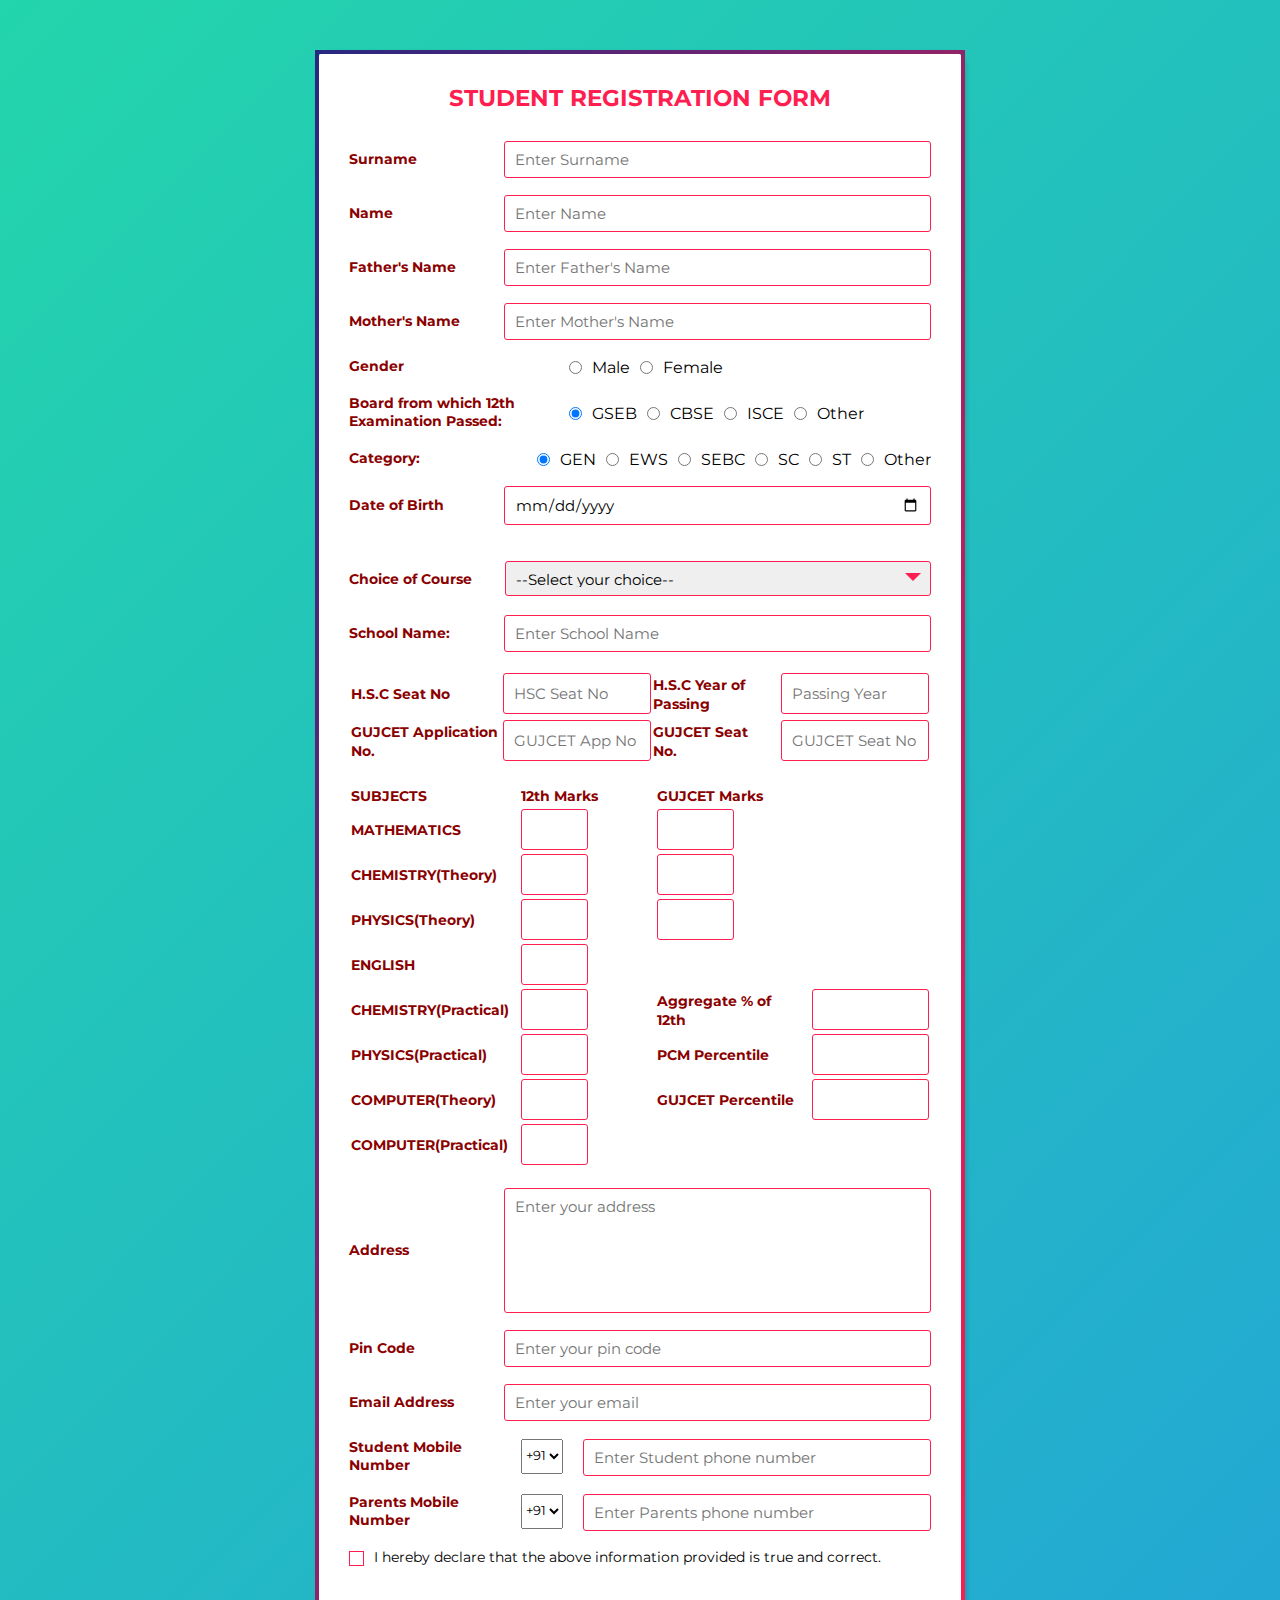
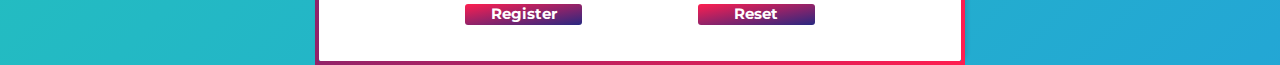
<file: index.html>
<!DOCTYPE html>
<html lang="en">
  <head>
    <meta charset="UTF-8" />
    <meta http-equiv="X-UA-Compatible" content="IE=edge" />
    <meta name="viewport" content="width=device-width, initial-scale=1.0" />
    <title>Student Registration Form</title>
    <link rel="stylesheet" href="style.css" />
    <link
      rel="stylesheet"
      href="https://use.fontawesome.com/releases/v5.7.0/css/all.css"
      integrity="sha384-1ZN37f5QGtY3VHgisS14W3ExzMWZxybE1SJSEsQp9s+oqd12jhcu+A56Ebc1zFSJ"
      crossorigin="anonymous"
    />
    <script src="./script.js" type="text/javascript"></script>
  </head>

  <body>
    <!--div class="wrapperckp">
      C K Pithawala College of Engineering and Technology, SURAT
    </div-->
    <div class="wrapper">
      <div class="title" text-align="center">
        <h5>STUDENT REGISTRATION FORM </h5>
      </div>
      <form method="POST" action="registration.php" data-netlify="true">
        <div class="form">
          <div class="inputfield">
            <label>Surname</label>
            <input
              type="text"
              class="input"
              id="name"
              name="surname"
              placeholder="Enter Surname"
              maxlength="30"
              pattern="[A-Za-z]{1,32}"
              title="Enter only alphabets"
              required
            />
          </div>

          <div class="inputfield">
            <label>Name</label>
            <input
              type="text"
              class="input"
              id="name"
              name="name"
              placeholder="Enter Name"
              maxlength="30"
              pattern="[A-Za-z]{1,32}"
              title="Enter only alphabets"
              required
            />
          </div>

          <div class="inputfield">
            <label>Father's Name</label>
            <input
              type="text"
              class="input"
              id="name"
              name="fname"
              placeholder="Enter Father's Name"
              maxlength="30"
              pattern="[A-Za-z]{1,32}"
              title="Enter only alphabets"
              required
            />
          </div>

          <div class="inputfield">
            <label>Mother's Name</label>
            <input
              type="text"
              class="input"
              id="name"
              name="mname"
              placeholder="Enter Mother's Name"
              maxlength="30"
              pattern="[A-Za-z]{1,32}"
              title="Enter only alphabets"
              required
            />
          </div>

          <div class="inputfield" id="gender">
            <label for="">Gender</label>
            <input type="radio" name="gender" id="radio" value="Male" required/>Male
            <input type="radio" name="gender" id="radio" value="Female" required />Female
          </div>

          <div class="inputfield" id="board">
            <label for="">Board from which 12th Examination Passed:</label>
            <input type="radio" value="GSEB" id="radio" name="board" checked />
            GSEB
            <input type="radio" value="CBSE" id="radio" name="board" /> CBSE
            <input type="radio" value="ICSE" id="radio" name="board" /> ISCE
            <input type="radio" value="Other" id="radio" name="board" /> Other
          </div>

          <div class="inputfield" id="category">
            <label for="">Category:</label>
            <input
              type="radio"
              value="GEN"
              id="radio"
              name="category"
              checked
            />
            GEN
            <input type="radio" value="GEN-EWS" id="radio" name="category" />
            EWS
            <input type="radio" value="SEBC" id="radio" name="category" /> SEBC
            <input type="radio" value="SC" id="radio" name="category" /> SC
            <input type="radio" value="ST" id="radio" name="category" /> ST
            <input type="radio" value="Other" id="radio" name="category " />
            Other
          </div>

          <!--div class="inputfield">
          <label for="">Age</label>
          <input type="text" class="input" name="age" placeholder="Enter your age" maxlength="2" pattern="^[0-9]{2}$"
            required placeholder="Enter your age" title="Enter numbers only">
        </div-->

          <div class="inputfield">
            <label for="">Date of Birth</label>
            <input type="date" class="input" name="dob" required />
          </div>

          <!--div class="inputfield">
          <label>Password</label>
          <input type="password" class="input" id="password" name="" placeholder="Enter your password min 8 characters"
            autocomplete="off" onkeyup='check()' pattern="(?=.*\d)(?=.*[a-z])(?=.*[A-Z]).{8,}"
            title="Must contain at least one number and one uppercase and lowercase letter, and at least 8 or more characters"
            maxlength="100" minlength="8" required>
        </div>

        <div class="inputfield">
          <label>Confirm Password</label>
          <input type="password" onkeyup='check()' class="input" id="confirm-password" name=""
            placeholder="Confirm password" autocomplete="off" pattern="(?=.*\d)(?=.*[a-z])(?=.*[A-Z]).{8,}"
            title="Must contain at least one number and one uppercase and lowercase letter, and at least 8 or more characters"
            maxlength="100" minlength="8" required>
        </div-->

          <p id="message"></p>

          <div class="inputfield">
            <label>Choice of Course</label>
            <div class="custom_select">
              <select id="course" name="course" required>
                <option value="">--Select your choice--</option>
                <option value="Computer">Computer</option>
                <option value="IT">IT</option>
                <option value="Civil">Civil</option>
                <option value="Electrical">Electrical</option>
                <option value="Mechanical">Mechanical</option>
              </select>
            </div>
          </div>

          <div class="inputfield">
            <label>School Name:</label>
            <input
              type="text"
              class="input"
              id="name"
              name="schoolname"
              placeholder="Enter School Name"
              maxlength="100"
              pattern="[a-zA-Z][a-zA-Z0-9\s]*"
              title="Enter only alphabets and spaces"
              required
            />
          </div>
          <div class="inputfield">
            <table>
              <tr>
                  <tr>
                    <td><label>H.S.C Seat No</label></td>
                    <td>
                      <input
                        type="text"
                        class="inputhsc"
                        placeholder="HSC Seat No"
                        name="hseatno"
                        required
                      />
                    </td>
                    <td><label>H.S.C Year of Passing</label></td>
                    <td>
                      <input
                        type="text"
                        class="inputgujcet"
                        placeholder="Passing Year"
                        name="hpassing"
                        required
                      />
                    </td>
                </tr>
              </tr>  
              <tr>
                <tr>
                  <td><label>GUJCET Application No.</label></td>
                  <td>
                    <input
                      type="text"
                      class="inputgujcet"
                      placeholder="GUJCET App No"
                      name="gujappno"
                      required
                    />
                  </td>
                  <td><label>GUJCET Seat No.</label></td>
                  <td>
                    <input
                      type="text"
                      class="inputgujcet"
                      placeholder="GUJCET Seat No"
                      name="gujseatno"
                      required
                    />
                  </td>
              </tr>
            </tr>          
            </table>
          </div>

          <div class="inputfield">
            <table>
              <tr>
                <td text-align="center">
                  <b><label>SUBJECTS</label></b>
                </td>
                <td text-align="center">
                  <b><label>12th Marks</label></b>
                </td>
                <td text-align="center">
                  <b><label>GUJCET Marks</label></b>
                </td>
              </tr>

              <tr>
                <td><label>MATHEMATICS</label></td>
                <td>
                  <input
                    type="text"
                    class="input1"
                    name="Maths"
                    maxlength="3"
                  />
                </td>
                <td>
                  <input
                    type="text"
                    class="input1"
                    name="Guj_Maths"
                    maxlength="3"
                  />
                </td>
              </tr>

              <tr>
                <td><label>CHEMISTRY(Theory)</label></td>
                <td>
                  <input
                    type="text"
                    class="input1"
                    name="Chem"
                    maxlength="3"
                  />
                </td>
                <td>
                  <input
                    type="text"
                    class="input1"
                    name="Guj_Chem"
                    maxlength="3"
                  />
                </td>
              </tr>
              <tr>
                <td><label>PHYSICS(Theory)</label></td>
                <td>
                  <input
                    type="text"
                    class="input1"
                    name="Phy"
                    maxlength="3"
                  />
                </td>
                <td>
                  <input
                    type="text"
                    class="input1"
                    name="Guj_Phy"
                    maxlength="3"
                  />
                </td>
              </tr>
              <tr>
                <td><label>ENGLISH</label></td>
                <td>
                  <input
                    type="text"
                    class="input1"
                    name="Eng"
                    maxlength="3"
                  />
                </td>

              </tr>
              <tr>
                <td><label>CHEMISTRY(Practical)</label></td>
                <td>
                  <input
                    type="text"
                    class="input1"
                    name="Chempr"
                    maxlength="3"
                  />
                </td>


                <td><label>Aggregate % of 12th</label></td> 
                <td>
                  <input
                    type="text"
                    class="inputhsc"
                    name="aggregate"
                    
                  />
                </td>
              </tr>
              <tr>
                <td><label>PHYSICS(Practical)</label></td>
                <td>
                  <input
                    type="text"
                    class="input1"
                    name="Phypr"
                    maxlength="3"
                  />
                </td>
                
                <td><label>PCM Percentile</label></td> 
                <td>
                  <input
                    type="text"
                    class="inputhsc"
                    name="pcm"
                    
                  />
                </td>
                
              </tr>
              <tr>
                <td><label>COMPUTER(Theory)</label></td>
                <td>
                  <input
                    type="text"
                    class="input1"
                    name="Comp"
                    maxlength="3"
                  />
                </td>
                <td><label>GUJCET Percentile</label></td> 
                <td>
                  <input
                    type="text"
                    class="inputhsc"
                    name="gujper"
                    
                  />
                </td>
              </tr>
              <tr>
                <td><label>COMPUTER(Practical)</label></td>
                <td>
                  <input
                    type="text"
                    class="input1"
                    name="Comppr"
                    maxlength="3"
                  />
                </td>
              </tr>
            </table>
          </div>

          <div class="inputfield">
            <label>Address</label>
            <textarea
              class="textarea"
              name="address"
              id=""
              cols="30"
              rows="5"
              placeholder="Enter your address"
              pattern="^[a-zA-Z][a-zA-Z0-9-_.]{5,12}$"
              maxlength="100"
              
            ></textarea>
          </div>

          <div class="inputfield">
            <label>Pin Code</label>
            <input
              type="text"
              class="input"
              name="pincode"
              placeholder="Enter your pin code"
              maxlength="6"
              pattern="^[0-9]{6}$"
              
            />
          </div>

          <div class="inputfield">
            <label>Email Address</label>
            <input
              type="email"
              class="input"
              name="email"
              placeholder="Enter your email"
              pattern="[a-z0-9._%+-]+@[a-z0-9.-]+\.[a-z]{2,63}$"
              
            />
          </div>

          <div class="inputfield">
            <label for="">Student Mobile Number</label>
            <div class="custom-select" id="phone-codes">
              <select id="phone-code">
                <option value="+91">+91</option>
              </select>
            </div>
            <input
              type="tel"
              class="input"
              name="smobno"
              maxlength="10"
              id="phone-number"
              placeholder="Enter Student phone number"
              pattern="[7-9]{1}[0-9]{9}"
              title="Please enter valid phone number"
              required
            />
          </div>

          <div class="inputfield">
            <label for="">Parents Mobile Number</label>
            <div class="custom-select" id="phone-codes">
              <select id="phone-code">
                <option value="+91">+91</option>
              </select>
            </div>
            <input
              type="tel"
              class="input"
              name="pmobno"
              maxlength="10"
              id="phone-number"
              placeholder="Enter Parents phone number"
              pattern="[7-9]{1}[0-9]{9}"
              title="Please enter valid phone number"
              required
            />
          </div>

          <!--div class="inputfield">
            <label>Upload Photo</label>
            <p id="file-size">*Max size 100kb.</p>
            <input
              type="file"
              name="myfile"
              id="myfile"
              placeholder="Upload your photo"
              rows="7"
              required
            />
          </div-->

          <div class="inputfield terms">
            <label class="check">
              <input type="checkbox" name="check" value="Declared" required />
              <span class="checkmark"></span>
            </label>
            <p>
              I hereby declare that the above information provided is true and
              correct.
            </p>
          </div>

          <div class="inputfield" required>
            <div data-netlify-recaptcha="true"></div>
          </div>

          <div class="inputfield btns" id="btn">
            <button
              type="submit"
              value="Register"
              class="btn" 
              name="register"
              
            >
              Register
            </button>
            <button type="reset" value="Reset" class="btn">Reset</button>
          </div>
        </div>
      </form>
    </div>
    </div>
 </body>
</html>
</file>
<file: style.css>
@import url('https://fonts.googleapis.com/css?family=Montserrat:400,700&display=swap');

* {
  margin: 0;
  padding: 0;
  padding-bottom: 2px;
  box-sizing: border-box;
  font-family: 'Montserrat', sans-serif;
}

body {
	background: linear-gradient(-45deg, #ee7752, #e73c7e, #23a6d5, #23d5ab);
	background-size: 400% 400%;
	animation: gradient 15s ease infinite;
	height: 100vh;
 
}


@keyframes gradient {
	0% {
		background-position: 0% 50%;
	}
	50% {
		background-position: 100% 50%;
	}
}


.wrapperckp {
  max-width: 100%;
  font-size: 50px;
  font-family:Arial, Helvetica, sans-serif;
  font-style: italic;
  width: 100%;
  text-align: center;
  margin: 50px auto;
  padding: 30px;
}

.wrapper {
  max-width: 650px;
  width: 100%;
  background: white;
  margin: 50px auto;
  box-shadow: 2px 2px 4px rgba(0, 0, 0, 0.125);
  padding: 30px;
  border-radius: 1em;
  border-width: 4px;
  border-style: solid;
  border-image: linear-gradient(to top left, #fe1e50 0%, #282881 100%) 1;
}

.wrapper .title {
  font-size: 28px;
  font-weight: 900;
  margin-bottom: 25px;
  color: #fe1e50;
  text-transform: uppercase;
  text-align: center;
}

.wrapper .form {
  width: 100%;

}

.wrapper .form .inputfield {
  margin-bottom: 15px;
  display: flex;
  align-items: center;
}

.wrapper .form .inputfield label {
  width: 200px;
  color: darkred;
  margin-right: 10px;
  font-size: 14px;
  font-weight: bold;
}

.wrapper .form .inputfield .input,
.wrapper .form .inputfield .textarea {
  width: 100%;
  outline: none;
  border: 1px solid #fe1e50;
  font-size: 15px;
  padding: 8px 10px;
  border-radius: 3px;
  transition: all 0.3s ease;
}

.wrapper .form .inputfield .dipinput {
  width: 50%;
  outline: none;
  border: 1px solid #fe1e50;
  font-size: 15px;
  padding: 10px;
  border-radius: 3px;
  transition: all 0.3s ease;
}

.wrapper .form .inputfield .input1 {
  width: 50%;
  outline: none;  
  border: 1px solid #fe1e50;
  font-size: 15px;
  padding: 10px;
  border-radius: 3px;
  transition: all 0.3s ease;
}






.wrapper .form .inputfield .inputhsc {
  width: 100%;
  outline: none;
  border: 1px solid #fe1e50;
  font-size: 15px;
  padding: 10px;
  border-radius: 3px;
  transition: all 0.3s ease;
}

.wrapper .form .inputfield .inputgujcet {
  width: 100%;
  outline: none;
  border: 1px solid #fe1e50;
  font-size: 15px;
  padding: 10px;
  border-radius: 3px;
  transition: all 0.3s ease;
}

.wrapper .form .inputfield .textarea {
  width: 100%;
  height: 125px;
  resize: none;
}

.wrapper .form .inputfield .custom_select {
  position: relative;
  width: 100%;
  height: 37px;
}

.wrapper .form .inputfield .custom_select:before {
  content: "";
  position: absolute;
  top: 12px;
  right: 10px;
  border: 8px solid;
  border-color: #fe1e50 transparent transparent transparent;
  pointer-events: none;
}

.wrapper .form .inputfield .custom_select select {
  -webkit-appearance: none;
  -moz-appearance: none;
  appearance: none;
  outline: none;
  width: 100%;
  height: 100%;
  border: 0px;
  padding: 8px 10px;
  font-size: 15px;
  border: 1px solid #fe1e50;
  border-radius: 3px;
}

.wrapper .form .inputfield .input:focus,
.wrapper .form .inputfield .textarea:focus,
.wrapper .form .inputfield .custom_select select:focus {
  border: 1px solid #282881;
}

.wrapper .form .inputfield p {
  font-size: 14px;
}

.wrapper .form .inputfield .check {
  width: 15px;
  height: 15px;
  position: relative;
  display: block;
  cursor: pointer;
}

.wrapper .form .inputfield .check input[type="checkbox"] {
  position: absolute;
  top: 0;
  left: 0;
  opacity: 0;
}

.wrapper .form .inputfield .check .checkmark {
  width: 15px;
  height: 15px;
  border: 1px solid #fe1e50;
  display: block;
  position: relative;
}

.wrapper .form .inputfield .check .checkmark:before {
  content: "";
  position: absolute;
  top: 1px;
  left: 2px;
  width: 5px;
  height: 2px;
  border: 2px solid;
  border-color: transparent transparent #fff #fff;
  transform: rotate(-45deg);
  display: none;
}

.wrapper .form .inputfield .check input[type="checkbox"]:checked~.checkmark {
  background: #282881;
}

.wrapper .form .inputfield .check input[type="checkbox"]:checked~.checkmark:before {
  display: block;
}

.wrapper .form .inputfield .btn {
  width: 20%;
  /*padding: 8px 10px;*/
  font-size: 15px;
  font-weight: bold;
  border: 0px;
  background: linear-gradient(to bottom right, #fe1e50 0%, #282881 100%);
  color: #fff;
  cursor: pointer;
  border-radius: 3px;
  outline: none;
}

.wrapper .form .inputfield .btn:hover {
  background: linear-gradient(to top left, #fe1e50 0%, #282881 100%);

}

.wrapper .form .inputfield:last-child {
  margin-bottom: 0;
}

@media screen and (max-width:500px) {
  .wrapper .form .inputfield {
    flex-direction: column;
    align-items: flex-start;
  }

  .wrapper .form .inputfield label {
    margin-bottom: 5px;
  }

  .wrapper .form .inputfield.terms {
    flex-direction: row;
  }

  #btn, #gender,#board,#category{
    flex-direction: row;
    align-items: flex-start;
  }
  #hobbies{
    display:inline-block;
    width: 30%;
    
  }
  
}

#radio {
  margin: 0 10px 0 10px;
}

#btn,
#phone-codes {
  display: flex;
  justify-content: space-evenly;
}

#phone-codes {
  width: 20%;
  height: 37px;

}

.hobbies {
  position: relative;
  display: contents;
  justify-content: flex-start;
}

#phone-number {
  width: 83%;
}

#message {
  font-size: 14px;
  margin: 2px 0;
  display: inline-block;
  color: black;
  padding: 5px 150px;
}

#name {
  text-transform: capitalize;
}
#file-size{
  color: #fe1e50;}
</file>
